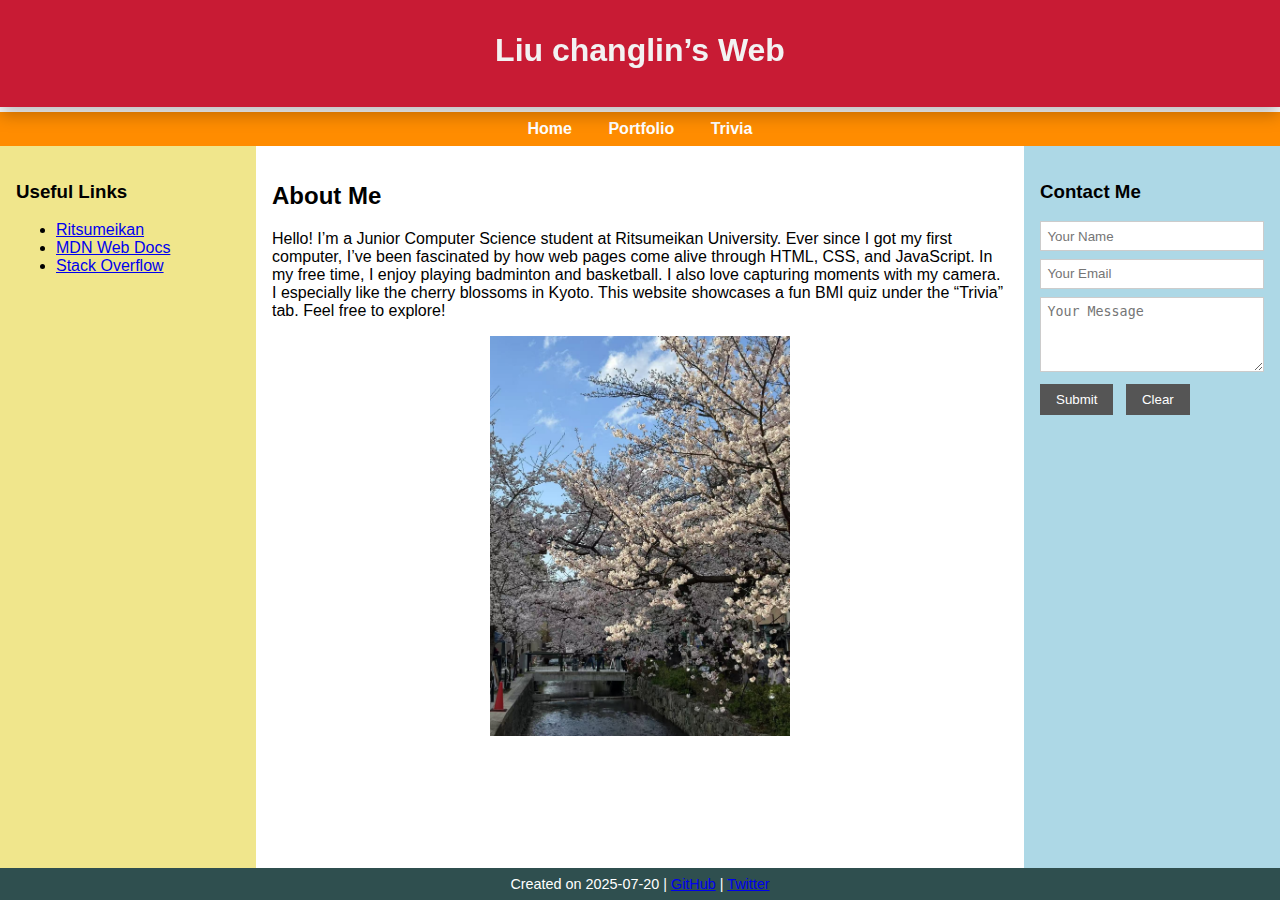
<file: index.html>
<!DOCTYPE html>
<html lang="en">
<head>
  <meta charset="UTF-8" />
  <title>Home | My Website</title>
  <link rel="stylesheet" href="style.css" />
</head>
<body>
  <div class="container">
    <header class="hoverable">
      <h1>Liu changlin’s Web</h1>
    </header>

    <nav class="hoverable">
      <a href="index.html">Home</a>
      <a href="portfolio.html">Portfolio</a>
      <a href="trivia.html">Trivia</a>
    </nav>

    <aside class="left hoverable">
      <h3>Useful Links</h3>
      <ul>
        <li><a href="https://ct.ritsumei.ac.jp/ct/home/" target="_blank">Ritsumeikan</a></li>
        <li><a href="https://developer.mozilla.org/" target="_blank">MDN Web Docs</a></li>
        <li><a href="https://stackoverflow.com/" target="_blank">Stack Overflow</a></li>
      </ul>
    </aside>

    <main class="content hoverable">
      <h2>About Me</h2>
      <p>
        Hello! I’m a Junior Computer Science student at Ritsumeikan University.
        Ever since I got my first computer, I’ve been fascinated by how web pages
        come alive through HTML, CSS, and JavaScript. In my free time, I enjoy
        playing badminton and basketball. I also love capturing moments with my camera.
        I especially like the cherry blossoms in Kyoto.
        This website showcases  a fun BMI quiz under the “Trivia” tab.
        Feel free to explore!
      </p>
      <img src="bloom.jpg" alt="Cherry blossoms" class="fixed-image" />
    </main>

    <aside class="right hoverable">
      <h3>Contact Me</h3>
      <form>
        <input type="text" placeholder="Your Name" required />
        <input type="email" placeholder="Your Email" required />
        <textarea rows="4" placeholder="Your Message"></textarea>
        <button type="submit">Submit</button>
        <button type="reset">Clear</button>
      </form>
    </aside>

    <footer class="hoverable">
      Created on 2025‑07‑20 |
      <a href="https://github.com/" target="_blank">GitHub</a> |
      <a href="https://twitter.com/" target="_blank">Twitter</a>
    </footer>
  </div>
</body>
</html>
</file>
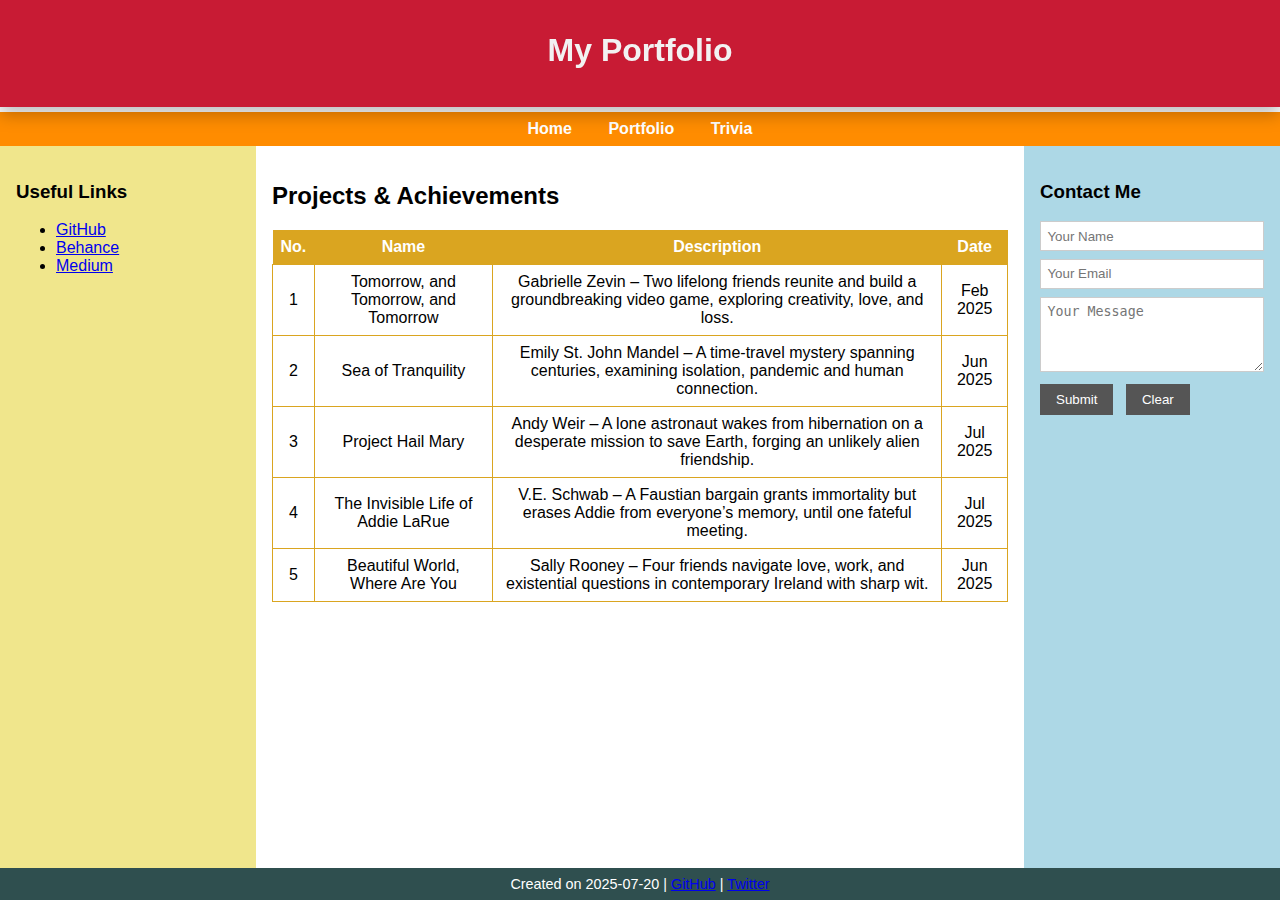
<file: portfolio.html>
<!DOCTYPE html>
<html lang="en">
<head>
  <meta charset="UTF-8" />
  <title>Portfolio | My Website</title>
  <link rel="stylesheet" href="style.css" />
</head>
<body>
  <div class="container">
    <header class="hoverable">
      <h1>My Portfolio</h1>
    </header>

    <nav class="hoverable">
      <a href="index.html">Home</a>
      <a href="portfolio.html">Portfolio</a>
      <a href="trivia.html">Trivia</a>
    </nav>

    <aside class="left hoverable">
      <h3>Useful Links</h3>
      <ul>
        <li><a href="https://github.com/Vo1dLiu" target="_blank">GitHub</a></li>
        <li><a href="https://www.behance.net/" target="_blank">Behance</a></li>
        <li><a href="https://medium.com/" target="_blank">Medium</a></li>
      </ul>
    </aside>

    <main class="content hoverable">
      <h2>Projects & Achievements</h2>
      <table class="portfolio-table">
        <thead>
          <tr>
            <th>No.</th>
            <th>Name</th>
            <th>Description</th>
            <th>Date</th>
          </tr>
        </thead>
        <tbody>
          <tr>
            <td>1</td>
            <td>Tomorrow, and Tomorrow, and Tomorrow</td>
            <td>Gabrielle Zevin – Two lifelong friends reunite and build a groundbreaking video game, exploring creativity, love, and loss.</td>
            <td>Feb 2025</td>
          </tr>
          <tr>
            <td>2</td>
            <td>Sea of Tranquility</td>
            <td>Emily St. John Mandel – A time‑travel mystery spanning centuries, examining isolation, pandemic and human connection.</td>
            <td>Jun 2025</td>
          </tr>
          <tr>
            <td>3</td>
            <td>Project Hail Mary</td>
            <td>Andy Weir – A lone astronaut wakes from hibernation on a desperate mission to save Earth, forging an unlikely alien friendship.</td>
            <td>Jul 2025</td>
          </tr>
          <tr>
            <td>4</td>
            <td>The Invisible Life of Addie LaRue</td>
            <td>V.E. Schwab – A Faustian bargain grants immortality but erases Addie from everyone’s memory, until one fateful meeting.</td>
            <td>Jul 2025</td>
          </tr>
          <tr>
            <td>5</td>
            <td>Beautiful World, Where Are You</td>
            <td>Sally Rooney – Four friends navigate love, work, and existential questions in contemporary Ireland with sharp wit.</td>
            <td>Jun 2025</td>
          </tr>
        </tbody>
      </table>
    </main>

    <aside class="right hoverable">
      <h3>Contact Me</h3>
      <form>
        <input type="text" placeholder="Your Name" required />
        <input type="email" placeholder="Your Email" required />
        <textarea rows="4" placeholder="Your Message"></textarea>
        <button type="submit">Submit</button>
        <button type="reset">Clear</button>
      </form>
    </aside>

    <footer class="hoverable">
      Created on 2025‑07‑20 |
      <a href="https://github.com/" target="_blank">GitHub</a> |
      <a href="https://twitter.com/" target="_blank">Twitter</a>
    </footer>
  </div>
</body>
</html>
</file>
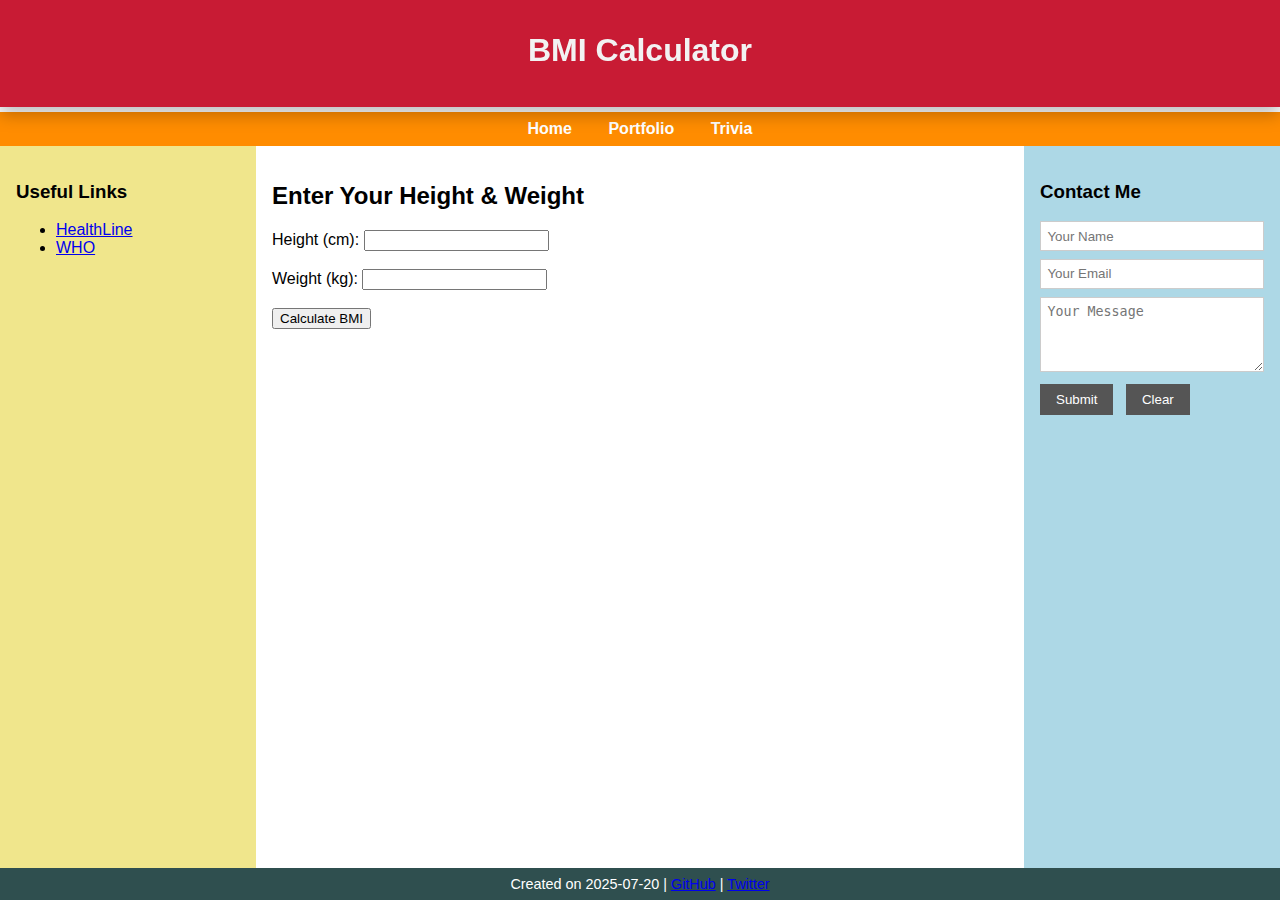
<file: trivia.html>
<!DOCTYPE html>
<html lang="en">
<head>
  <meta charset="UTF-8" />
  <title>Trivia | My Website</title>
  <link rel="stylesheet" href="style.css" />
</head>
<body>
  <div class="container">
    <header class="hoverable">
      <h1>BMI Calculator</h1>
    </header>

    <nav class="hoverable">
      <a href="index.html">Home</a>
      <a href="portfolio.html">Portfolio</a>
      <a href="trivia.html">Trivia</a>
    </nav>

    <aside class="left hoverable">
      <h3>Useful Links</h3>
      <ul>
        <li><a href="https://healthline.com/" target="_blank">HealthLine</a></li>
        <li><a href="https://who.int/" target="_blank">WHO</a></li>
      </ul>
    </aside>

    <main class="content hoverable">
      <h2>Enter Your Height & Weight</h2>
      <form id="bmi-form">
        <label>
          Height (cm):
          <input type="number" id="height" required />
        </label><br/><br/>
        <label>
          Weight (kg):
          <input type="number" id="weight" required />
        </label><br/><br/>
        <button type="submit">Calculate BMI</button>
      </form>
      <p id="result"></p>
    </main>

    <aside class="right hoverable">
      <h3>Contact Me</h3>
      <form>
        <input type="text" placeholder="Your Name" required />
        <input type="email" placeholder="Your Email" required />
        <textarea rows="4" placeholder="Your Message"></textarea>
        <button type="submit">Submit</button>
        <button type="reset">Clear</button>
      </form>
    </aside>

    <footer class="hoverable">
      Created on 2025‑07‑20 |
      <a href="https://github.com/Vo1dLiu" target="_blank">GitHub</a> |
      <a href="https://twitter.com/Vo1dLiu" target="_blank">Twitter</a>
    </footer>
  </div>

  <script src="script.js"></script>
</body>
</html>
</file>
<file: style.css>
body {
  margin: 0;
  font-family: Arial, sans-serif;
}
.container {
  display: grid;
  grid-template-areas:
    "header header header"
    "nav nav nav"
    "aside-left content aside-right"
    "footer footer footer";
  grid-template-columns: 1fr 3fr 1fr;
  grid-template-rows: auto auto 1fr auto;
  height: 100vh;
}

header {
  grid-area: header;
  padding: 1rem;
  background-color: #d21c37;        
  color: white;
  text-align: center;
}
nav {
  grid-area: nav;
  background-color: #FF8C00;       
  padding: 0.5rem;
  text-align: center;
}
aside.left {
  grid-area: aside-left;
  background-color: #F0E68C;      
  padding: 1rem;
}
main.content {
  grid-area: content;
  background-color: #FFFFFF;      
  padding: 1rem;
  overflow-y: auto;
}
aside.right {
  grid-area: aside-right;
  background-color: #ADD8E6;      
  padding: 1rem;
}
footer {
  grid-area: footer;
  background-color: #2F4F4F;       
  color: white;
  text-align: center;
  padding: 0.5rem;
  font-size: 0.9rem;
}

nav a {
  margin: 0 1rem;
  color: white;
  text-decoration: none;
  font-weight: bold;
  transition: color 0.3s;
}
nav a:hover {
  color: #FFFACD;                   
}


.hoverable {
  transition: transform 0.3s ease, box-shadow 0.3s ease, filter 0.3s ease;
}
.hoverable:hover {
  transform: translateY(-5px);
  box-shadow: 0 8px 16px rgba(0, 0, 0, 0.25);
  filter: brightness(0.95);
}

.portfolio-table {
  width: 100%;
  border-collapse: collapse;
  margin-top: 1rem;
}
.portfolio-table th {
  background-color: #DAA520;
  color: white;
  padding: 0.5rem;
}
.portfolio-table td {
  border: 1px solid #DAA520;
  padding: 0.5rem;
  text-align: center;
}

aside.right form input,
aside.right form textarea {
  width: 100%;
  margin-bottom: 0.5rem;
  padding: 0.4rem;
  box-sizing: border-box;
  border: 1px solid #ccc;
  transition: border-color 0.3s;
}
aside.right form input:focus,
aside.right form textarea:focus {
  border-color: #666;
}
aside.right form button {
  padding: 0.5rem 1rem;
  cursor: pointer;
  margin-right: 0.5rem;
  border: none;
  background-color: #555;
  color: white;
  transition: background-color 0.3s, transform 0.2s;
}
aside.right form button:hover {
  background-color: #333;
  transform: translateY(-2px);
}

.fixed-image {
  width: 300px;
  height: auto;
  display: block;
  margin: 1rem auto;
}
</file>
